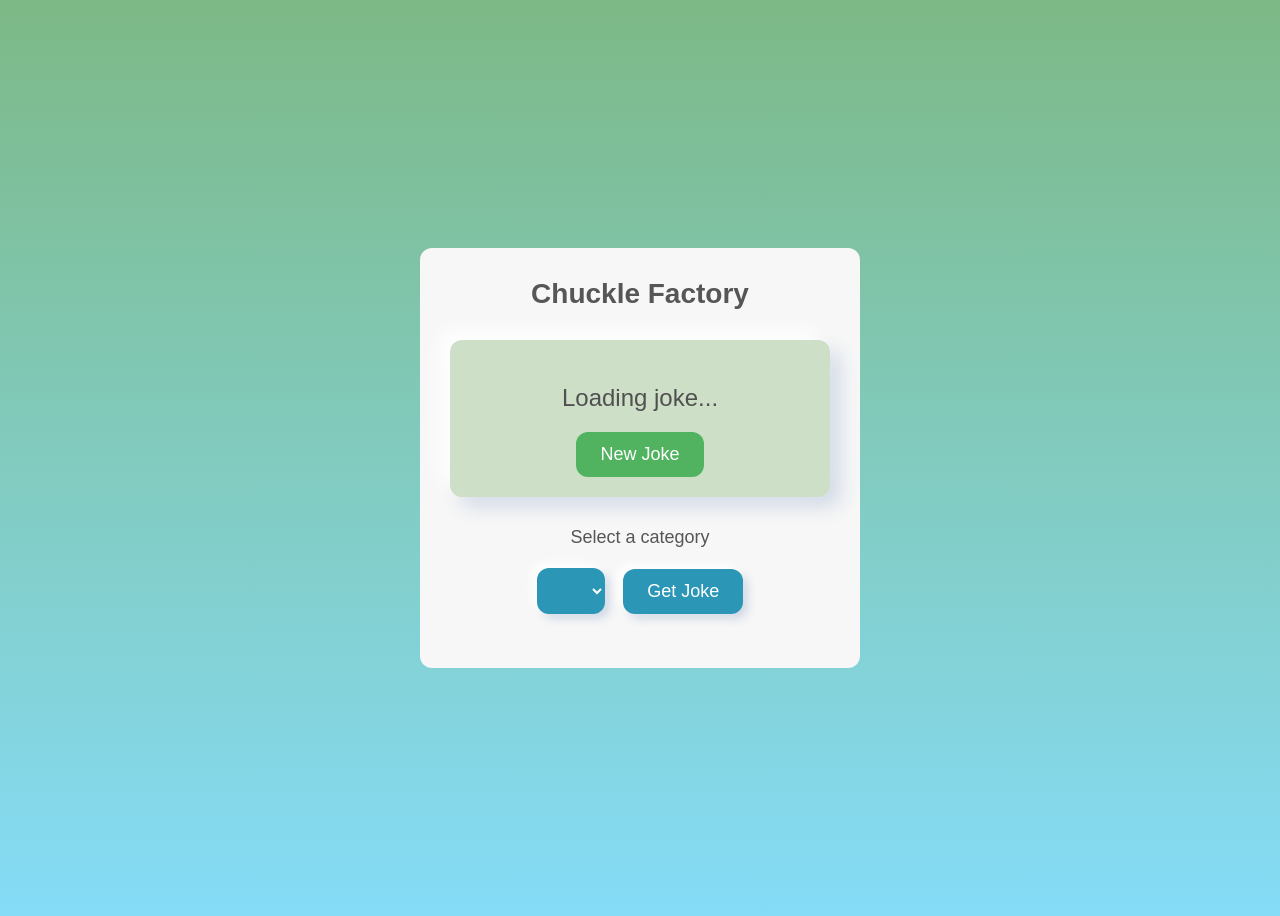
<file: Random Joke generator 2/index.html>
<!DOCTYPE html>
<html lang="en">
<head>
    <meta charset="UTF-8">
    <meta http-equiv="X-UA-Compatible" content="IE=edge">
    <meta name="viewport" content="width=device-width, initial-scale=1.0">
    <link rel="stylesheet" href="style.css">
    <title>Chuckle Factory</title>
    <link rel="shortcut icon" href="icons8-laugh-16.png">
</head>
<body>
    <div class="container">
        <h1>Chuckle Factory</h1>
        <div class="joke-box">
            <p class="joke-text">Loading joke...</p>
            <button class="new-joke-btn">New Joke</button>
        </div>
        <form action="" class="category-form">
            <label for="category-select">Select a category</label>
            <select name="" id="category-select"></select>
            <button type="submit">Get Joke</button>
        </form>
    </div>
    <script src="script.js"></script>
</body>
</html>
</file>
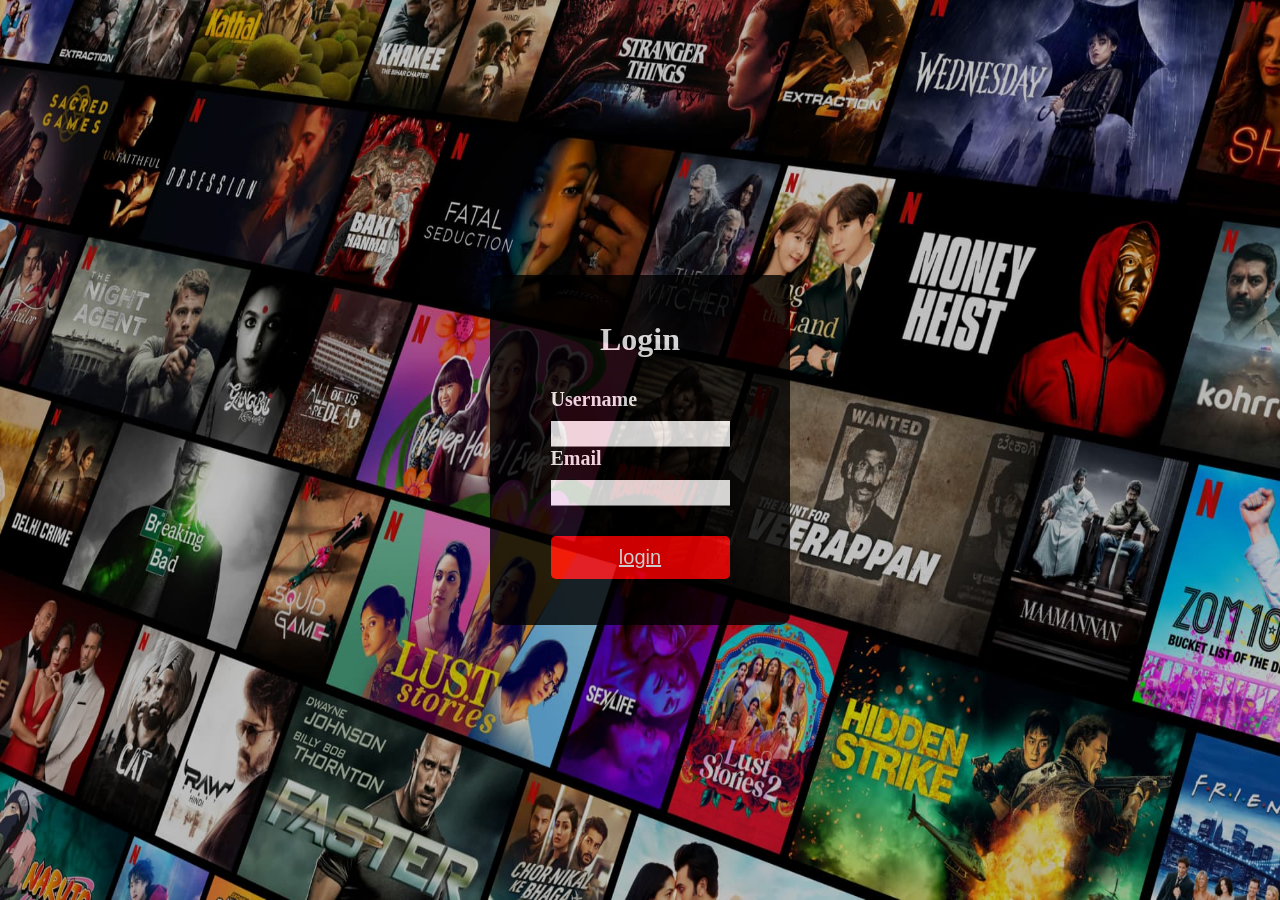
<file: Netflix Clone/index1.html>
<!DOCTYPE html>
<html lang="en">
  <head>
    <meta charset="UTF-8" />
    <meta http-equiv="X-UA-Compatible" content="IE=edge" />
    <meta name="viewport" content="width=device-width, initial-scale=1.0" />
    <link rel="stylesheet" href="style.css" />
    <title>Document</title>
  </head>
  <body>
    <div class="container">
      <h1>Login</h1>
      <form>
        <label for="username">Username</label>
        <input type="text" name="username" required >
        <label for="password">Email</label>
        <input type="Email" name="password" required >
        <!-- <input type="submit" class="login-btn" value="Login" /> -->
        <!-- <a href="index.html" class="login-btn"> login</a> -->
        <input type="hidden" name="_next" value="index.html">
        <button type="submit" class="login-btn" ><a href="index.html" class="login-btn"> login</a></button>
      </form>
    </div>
    <!-- <script src="./login.js"></script> -->
  </body>
</html>
</file>
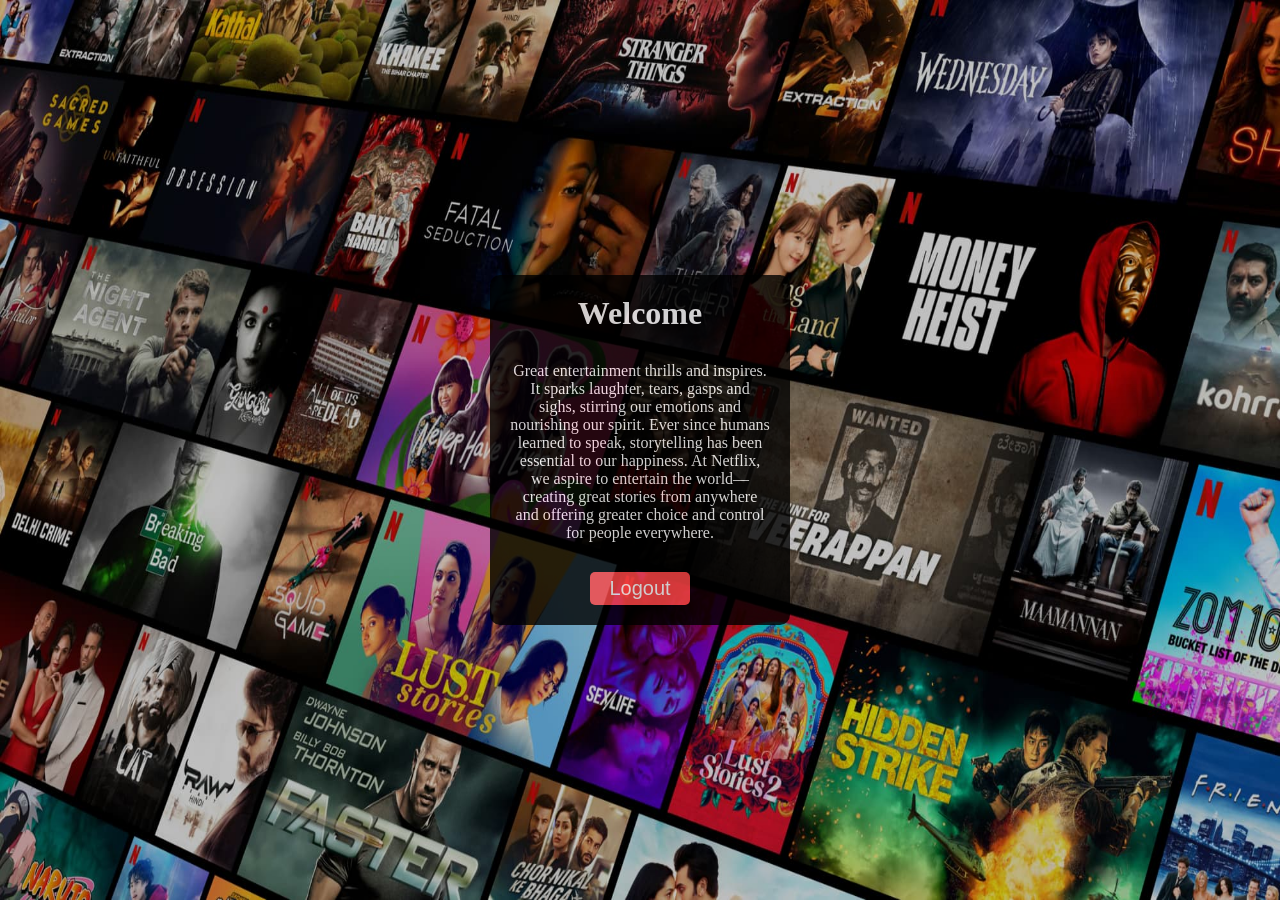
<file: Netflix Clone/index2.html>
<!DOCTYPE html>
<html lang="en">
  <head>
    <meta charset="UTF-8" />
    <meta http-equiv="X-UA-Compatible" content="IE=edge" />
    <meta name="viewport" content="width=device-width, initial-scale=1.0" />
    <link rel="stylesheet" href="style.css" />
    <title>Document</title>
  </head>
  <body>
    <div class="container">
      <h1>Welcome</h1>
      <p>
            Great entertainment thrills and inspires. It sparks laughter, tears, gasps and sighs, stirring our emotions and nourishing our spirit. Ever since humans learned to speak, storytelling has been essential to our happiness.
            At Netflix, we aspire to entertain the world—creating great stories from anywhere and offering greater choice and control for people everywhere. 
      </p>
      <button class="logout-btn">Logout</button>
    </div>
    <script src="./logout.js"></script>
  </body>
</html>
</file>
<file: Random Joke generator 2/style.css>
body {
    display: flex;
    align-items: center;
    justify-content: center;
    height: 100vh;
    font-family: Arial, Helvetica, sans-serif;
    background-image: linear-gradient(#7db986, #85dcf7);
    overflow-y: hidden;
}

.container {
    width: 380px;
    padding: 30px;
    background-color: #f7f7f7;
    border-radius: 12px;
    text-align: center;
}

h1 {
    margin-top: 0;
    font-size: 28px;
    color: #565656;
}

.joke-box {
    margin: 30px 0;
    padding: 20px;
    background-color: #cedfc7;
    border-radius: 12px;
    box-shadow: -10px -10px 20px #ffffff, 10px 10px 20px #d1d9e6;
    text-align: center;
}

.joke-text {
    font-size: 24px;
    margin-bottom: 20px;
    color: #505050;
}

.new-joke-btn {
    padding: 12px 24px;
    background-color: #51b360;
    color: #ffffff;
    border: none;
    border-radius: 12px;
    font-size: 18px;
    cursor: pointer;
    transition: all 0.3s ease;
}

.new-joke-btn:hover {
    background-color: #c8c9ca;
    color: #040404;
    box-shadow: none;
}

.category-form {
    margin-bottom: 24px;
}

label {
    display: block;
    font-size: 18px;
    margin-bottom: 20px;
    color: #565656;
}

select, button[type="submit"] {
    font-size: 18px;
    padding: 12px 24px;
    border: none;
    border-radius: 12px;
    background-color: #2c96b6;
    color: #ffffff;
    box-shadow: -5px -5px 10px #ffffff, 5px 5px 10px #d1d9e6;
}

select {
    margin-right: 14px;
}

button[type="submit"] {
    transition: all 0.3s ease;
}

button[type="submit"]:hover {
    background-color:#c8c9ca;
    color: #040404;
    box-shadow: none;
}
</file>
<file: Netflix Clone/style.css>
*{
    margin: 0;
    padding: 0;
    box-sizing: border-box;
}

body{
    background-image: url("Header image.jpg");
    background-size: 100% 100%;
    background-repeat: no-repeat;
    display: grid;
    place-items: center;
    height: 100vh;
}

.container{
    display: flex;
    flex-direction: column;
    align-items: center;
    justify-content: center;
    height: 350px;
    width: 300px;
    background-color: black;
    opacity: 0.8;
    border-radius: 10px;
    padding: 20px;
    color: white;
}

h1{
    font-family:normal;
    padding-bottom: 30px;
}

p{
    text-align: center;
}

form{
    display: flex;
    flex-direction: column;
}

label{
    font-size: 20px;
    font-weight: bold;
}

input{
    padding: 5px;
    border: none;
    border-bottom: 1px solid rgb(137, 137, 137);
    margin-top: 10px;
    outline: none;
}

.login-btn{
    border: none;
    background-color: red;
    color: #fff;
    font-size: 20px;
    padding: 10px;
    cursor: pointer;
    border-radius: 5px;
    margin-top: 30px;
    transition: 0.3s;
}

.login-btn:hover{
    opacity: 0.7;
}

.logout-btn {
    border: none;
    background-color: rgb(255, 71, 71);
    color: #fff;
    height: 50px;
    width: 100px;
    font-size: 20px;
    border-radius: 5px;
    margin-top: 30px;
    cursor: pointer;
}
</file>
